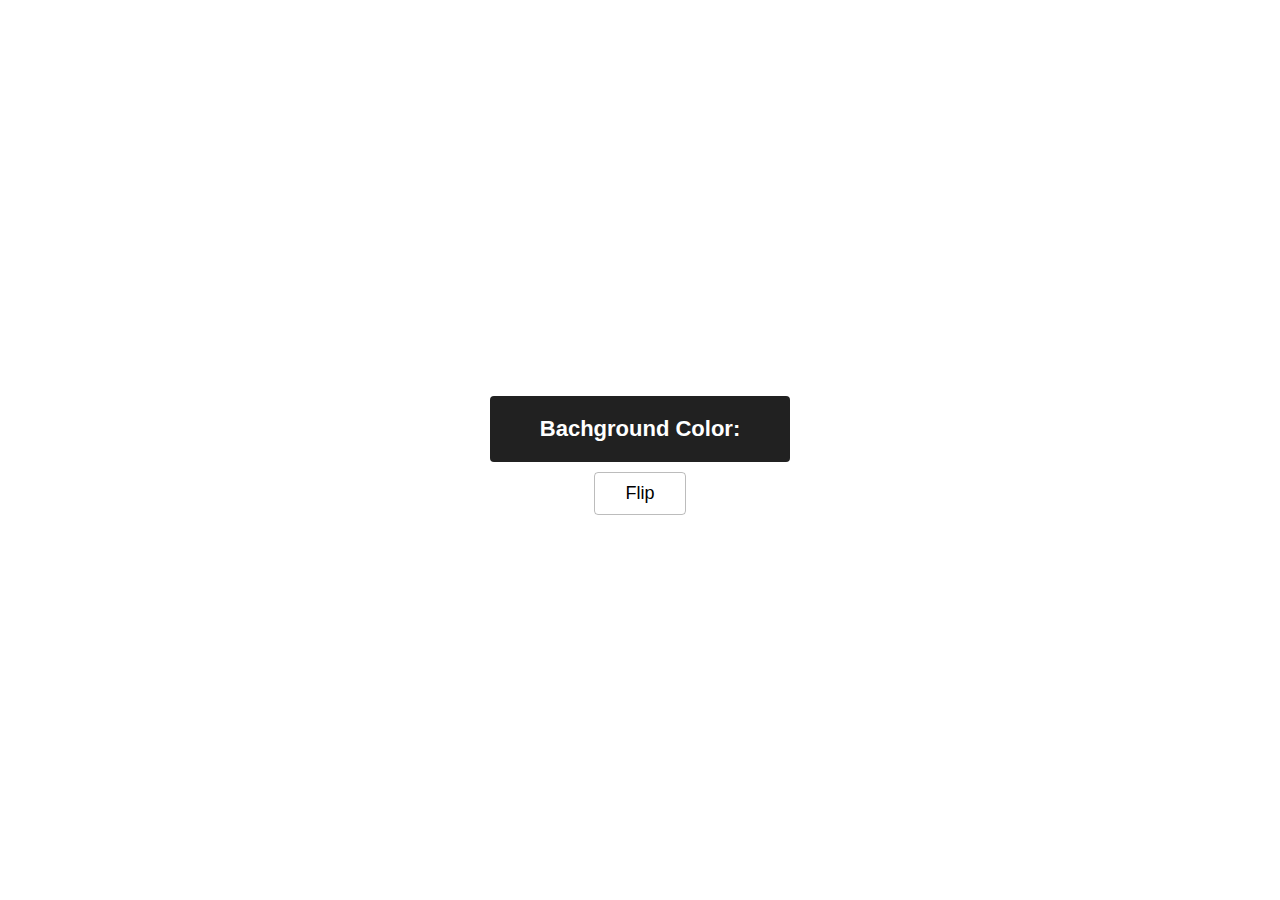
<file: index.html>
<!DOCTYPE html>
<html lang="en">

<head>
    <meta charset="UTF-8">
    <meta http-equiv="X-UA-Compatible" content="IE=edge">
    <meta name="viewport" content="width=device-width, initial-scale=1.0">
    <link rel="stylesheet" href="style.css">
    <title>Color Flipper</title>
</head>

<body>
    <section class="container">
        <div class="holder">
            <p>Bachground Color: <span id="color"></span></p>
        </div>
        <button class="btn">Flip</button>
    </section>
    <script src="main.js"></script>
</body>

</html>
</file>
<file: style.css>
* {
    margin: 0;
    padding: 0;
    font-family: sans-serif;
    box-sizing: border-box;
}


.container {
    display: flex;
    justify-content: center;
    align-items: center;
    height: 100vh;

    flex-direction: column;
}

.container .holder {
    background-color: #212121;
    padding: 20px 50px;
    border-radius: 4px;
    margin: 10px 0px;
    color: white;
}

.container .holder p {
    font-size: 22px;
    font-weight: bold;
    color: inherit;
}

.container .btn {
    outline: none;
    border: 1px solid rgba(33, 33, 33, 0.3);
    padding: 10px 30px;
    cursor: pointer;
    background-color: transparent;
    font-size: 18px;
    border-radius: 4px;
    font-weight: 500;

}

.container .btn:hover {
    background-color: #212121;
    color: white;
}
</file>
